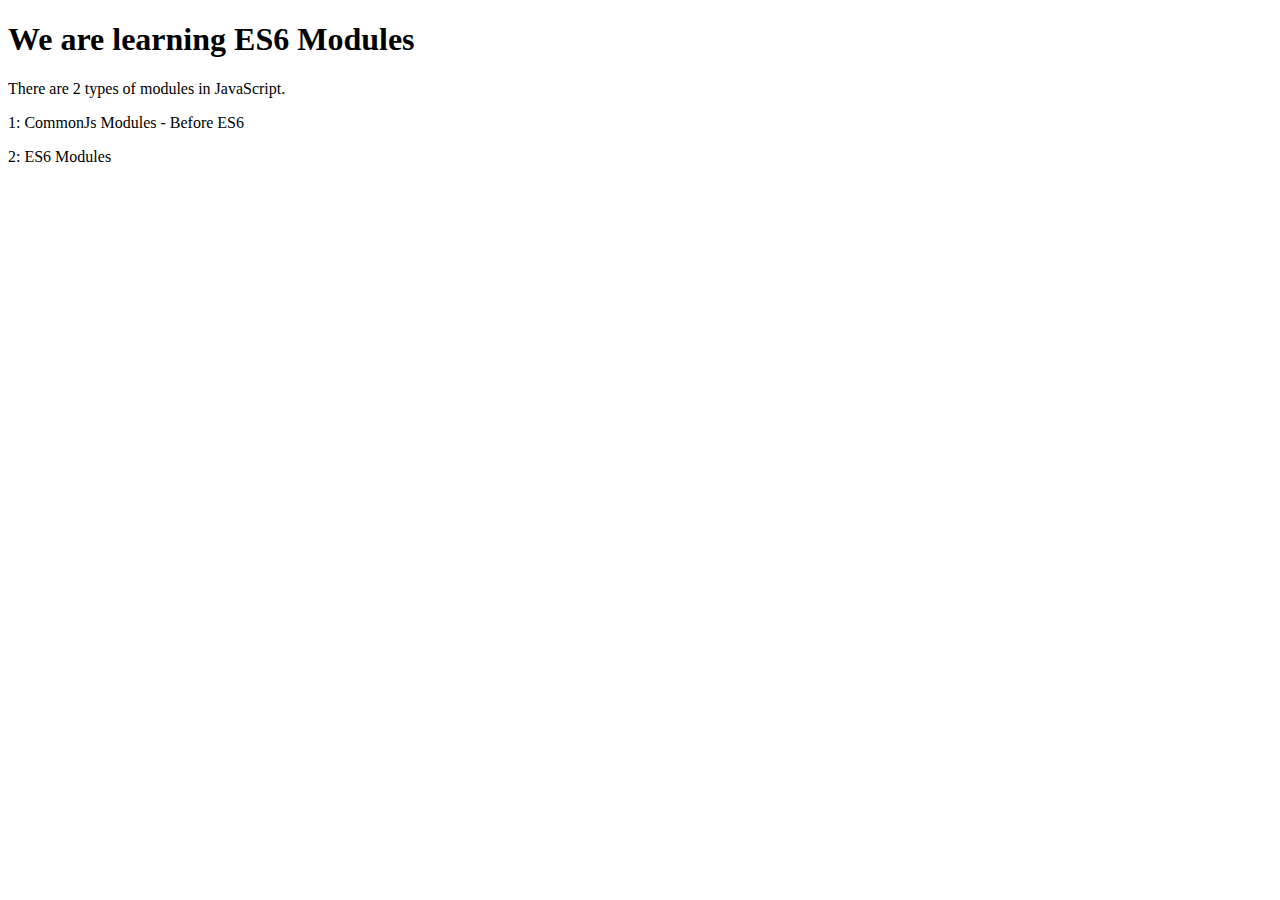
<file: js-modules/index.html>
<!DOCTYPE html>
<html lang="en">
<head>
    <!--Everything not visible on the web page goes into hear tag -->
    <meta charset="UTF-8">
    <meta name="viewport" content="width=device-width, initial-scale=1.0">
    <title>JS Modules</title>
</head>

<body>
    <!--Everything not visible on the web page goes into hear tag -->
    <h1>We are learning ES6 Modules</h1>
    <p>There are 2 types of modules in JavaScript.</p>
    <p>1: CommonJs Modules - Before ES6</p>
    <p>2: ES6 Modules</p>

    <script type= "module" src="test-driver.js"></script>
    
</body>

</html>
</file>
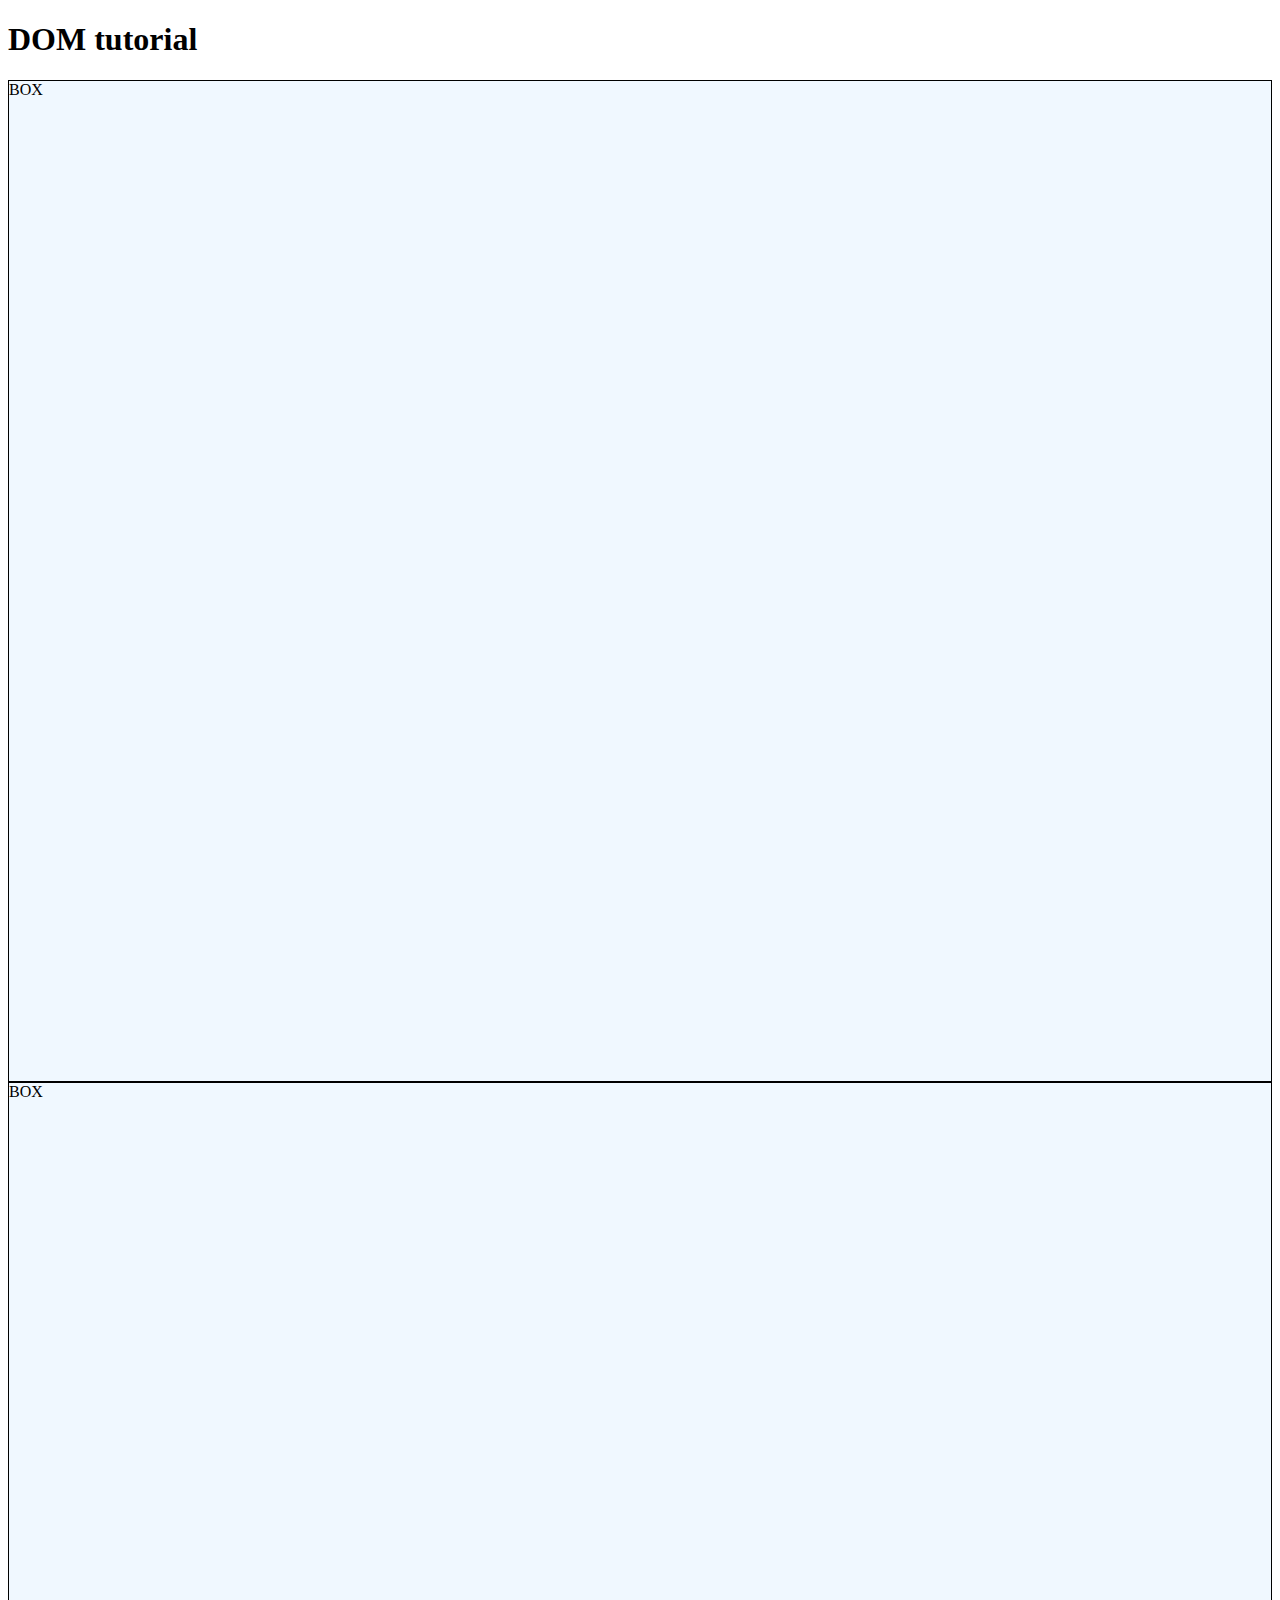
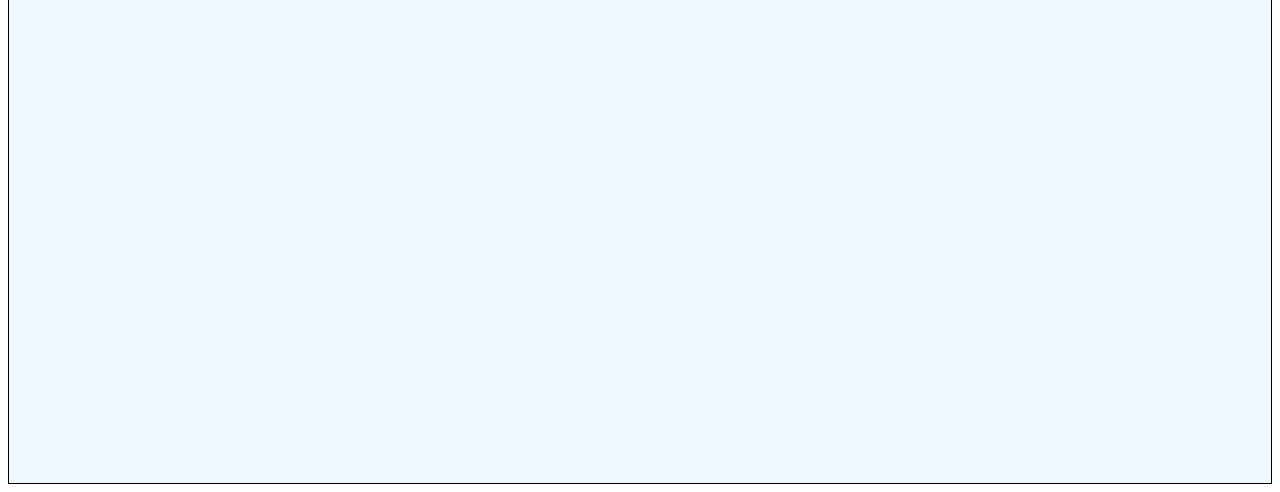
<file: DOM/index1.html>
<!DOCTYPE html>
<html lang="en">
  <head>
    <meta charset="UTF-8" />
    <meta name="viewport" content="width=device-width, initial-scale=1.0" />
    <title>Document</title>
    <style>
      .box {
        background-color: aliceblue;
        border: 1px solid;
        height: 1000px;
      }
    </style>
  </head>
  <body>
    <h1>DOM tutorial</h1>

    <div class="box">BOX</div>
    <div class="box">BOX</div>
    <!-- <script src="script1.js"></script> -->
    <!-- <script src="activity1.js"></script> -->
  </body>
</html>
</file>
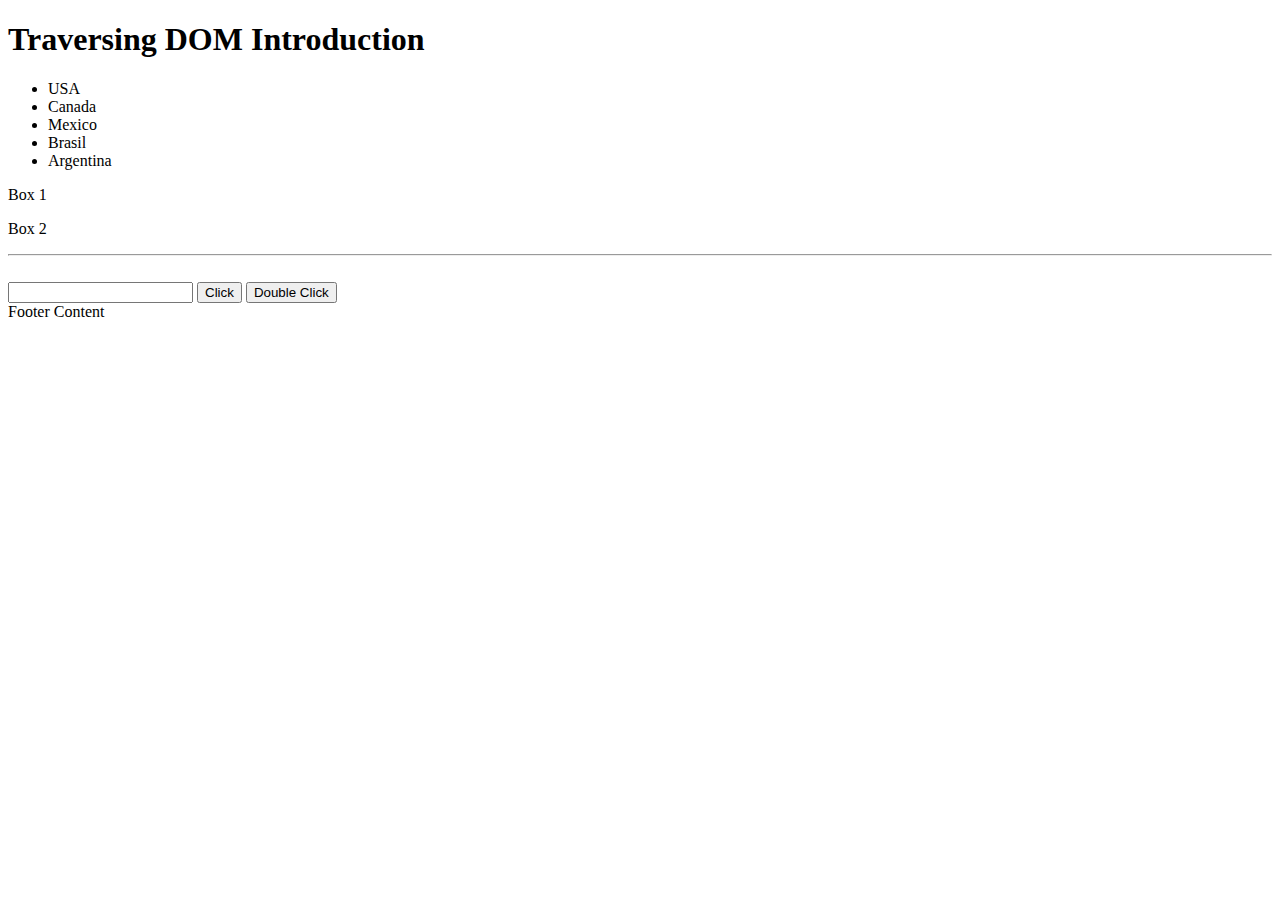
<file: DOM/index3.html>
<!DOCTYPE html>
<html lang="en">
  <head>
    <meta charset="UTF-8" />
    <meta name="viewport" content="width=device-width, initial-scale=1.0" />
    <title>Document</title>
  </head>
  <body>
    <h1>Traversing DOM Introduction</h1>

    <ul id="parent">
      <li>USA</li>
      <li>Canada</li>
      <li>Mexico</li>
      <li>Brasil</li>
      <!-- More countries -->
    </ul>

    <div class="box box2 box3">
      <p>Box 1</p>
      <p>Box 2</p>
    </div>

    <!-- insert element using js start -->

    <!-- insert element using js end -->
    <hr />
    <br />

    <form>
      <input type="text" id="name" />
      <button id="btn-click">Click</button>
      <button id="dblbtn-click">Double Click</button>
    </form>
    
    <script src="script3.js"></script>
  </body>
</html>
</file>
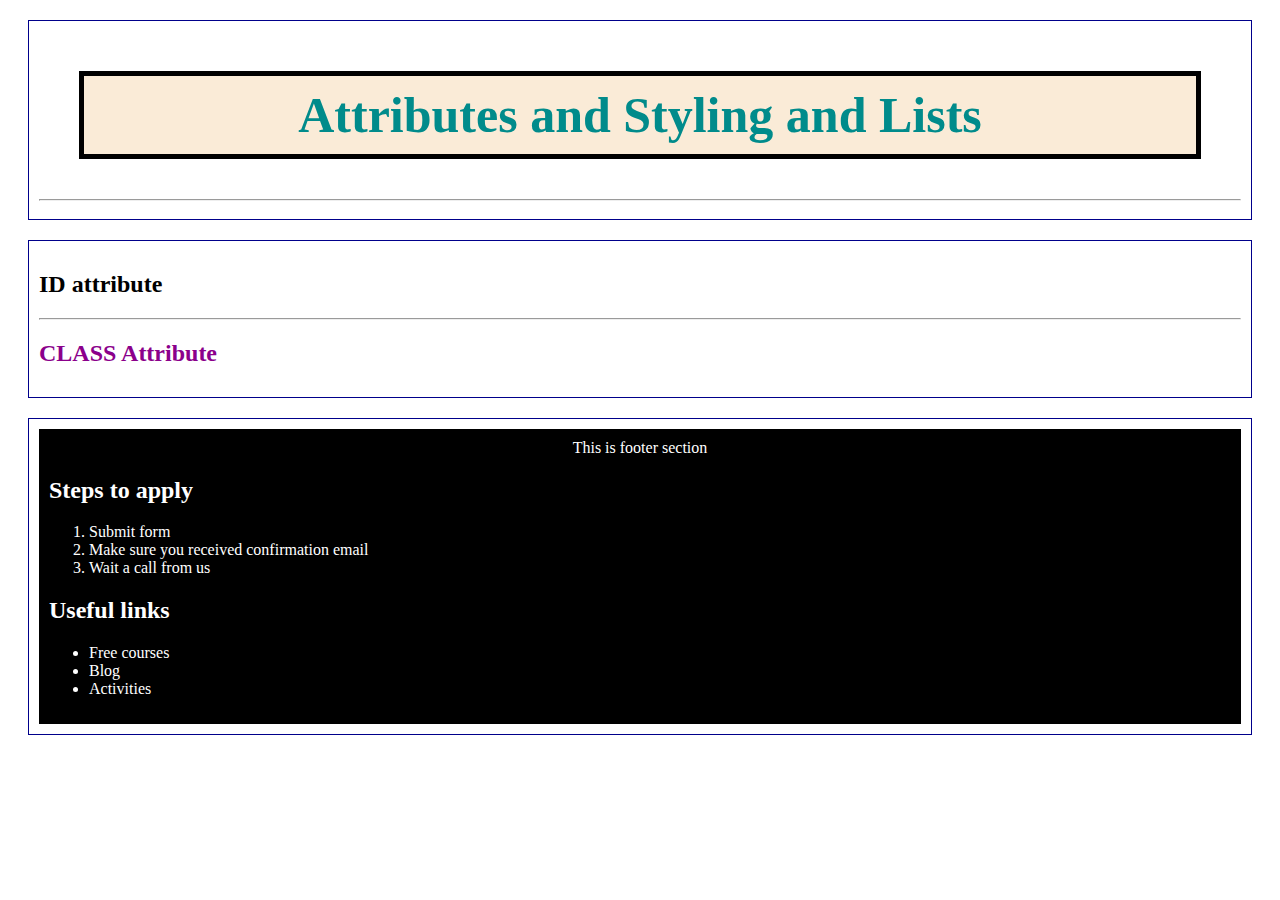
<file: html-css/index2.html>
<!DOCTYPE html>
<html lang="en">
  <head>
    <meta charset="UTF-8" />
    <meta name="viewport" content="width=device-width, initial-scale=1.0" />
    <title>Document</title>
    <style>
      /* All your internal styles */
      #attribute-heading {
        color: lightcoral;
      }
      .section {
        border: 1px solid darkblue;
        margin: 20px;
        padding: 10px;
      }
    </style>
    <!-- Link your external style -->
    <link rel="stylesheet" href="./style2.css" />
  </head>
  <body>
    <!-- Top section start -->
    <div class="section">
      <h1
        style="
          color: darkcyan;
          text-align: center;
          background-color: antiquewhite;
          border: 5px solid black;
          padding: 10px;
          margin: 40px;
          font-size: 50px;
          font-family: cursive;
        "
      >
        Attributes and Styling and Lists
      </h1>
      <hr />
    </div>
    <!-- Top section end -->
    <!-- Content section start -->
    <div class="section">
      <h2>ID attribute</h2>

      <div></div>

      <hr />
      <h2 id="attribute-heading" style="color: darkmagenta">CLASS Attribute</h2>
      <p></p>
    </div>
    <!-- Content section end -->

    <!-- Footer section -->
    <div class="section">
      <footer>
        This is footer section
        <h2>Steps to apply</h2>
        <!-- Ordered lists -->
        <ol>
          <li>Submit form</li>
          <li>Make sure you received confirmation email</li>
          <li>Wait a call from us</li>
        </ol>

        <!-- Unordered lists -->
        <h2>Useful links</h2>
        <ul>
          <li>Free courses</li>
          <li>Blog</li>
          <li>Activities</li>
        </ul>
      </footer>
    </div>
  </body>
</html>
</file>
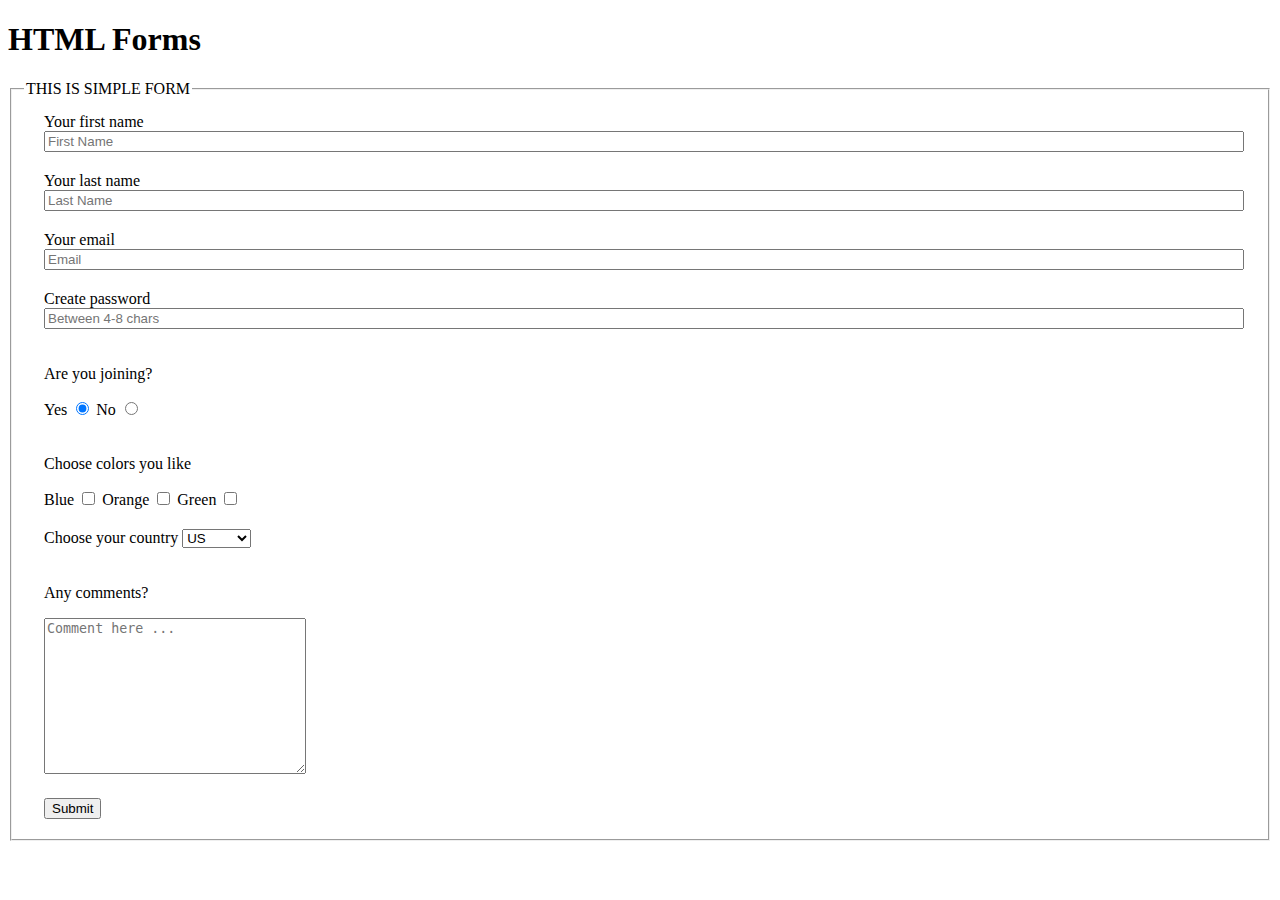
<file: html-css/index3.html>
<!DOCTYPE html>
<html lang="en">
  <head>
    <meta charset="UTF-8" />
    <meta name="viewport" content="width=device-width, initial-scale=1.0" />
    <title>Document</title>
    <style>
      form div {
        padding: 10px;
        margin: 0 10px;
      }
      input[type="text"],
      input[type="email"],
      input[type="password"] {
        width: 100%;
      }
    </style>
  </head>
  <body>
    <h1>HTML Forms</h1>

    <!-- <form action="https://formsubmit.co/youremail@gmail.com" method="POST"> -->
    <form>
      <fieldset>
        <legend>THIS IS SIMPLE FORM</legend>
        <div>
          <label for="fname">Your first name </label>
          <input type="text" placeholder="First Name" id="fname" />
        </div>

        <div>
          <label for="lname">Your last name </label>
          <input type="text" placeholder="Last Name" id="lname" />
        </div>

        <div>
          <label for="email">Your email</label>
          <input type="email" placeholder="Email" id="email" />
        </div>

        <div>
          <label for="password">Create password</label>
          <input
            type="password"
            id="password"
            placeholder="Between 4-8 chars"
            min="0"
            max="9"
            pattern="/^[1-9][0-9][0-9]$|^[1][0-9][0-9][0-9]$/"
          />
        </div>

        <div>
          <p>Are you joining?</p>
          <label>
            Yes
            <input type="radio" name="question" value="yes" checked />
          </label>
          <label>
            No
            <input type="radio" name="question" value="no" />
          </label>
        </div>

        <div>
          <p>Choose colors you like</p>
          <label for="blue">Blue</label>
          <input type="checkbox" id="blue" />
          <label for="orange">Orange</label>
          <input type="checkbox" id="orange" />
          <label for="green">Green</label>
          <input type="checkbox" id="green" />
        </div>

        <div>
          <span>Choose your country</span>
          <select>
            <option value="us">US</option>
            <option value="canada">Canada</option>
            <option value="japan">Japan</option>
          </select>
        </div>

        <div>
          <p>Any comments?</p>
          <textarea
            placeholder="Comment here ..."
            rows="10"
            cols="30"
          ></textarea>
        </div>
        <!-- button -->
        <div>
          <button type="submit">Submit</button>
        </div>
      </fieldset>
    </form>
  </body>
</html>
</file>
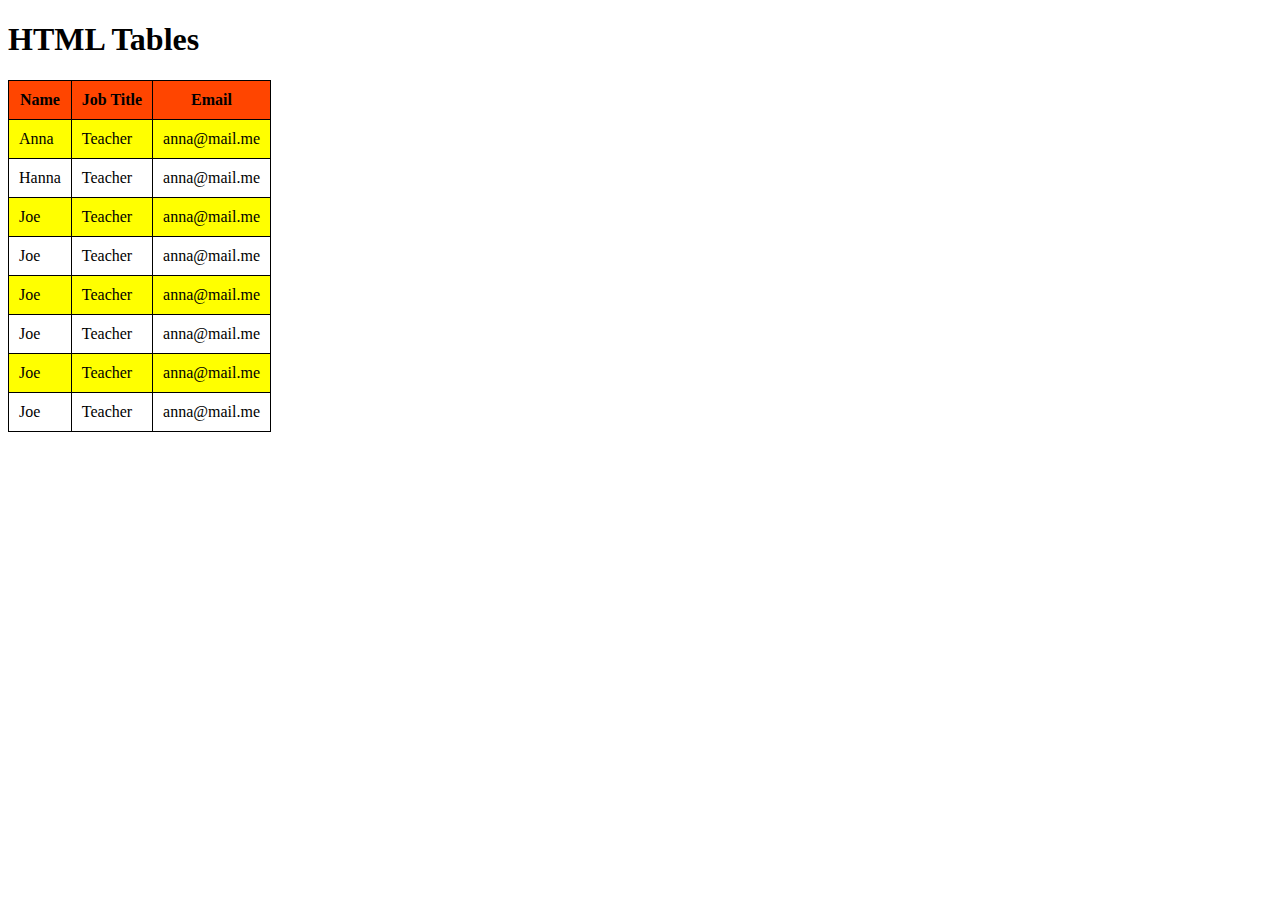
<file: html-css/tables.html>
<!DOCTYPE html>
<html lang="en">
  <head>
    <meta charset="UTF-8" />
    <meta name="viewport" content="width=device-width, initial-scale=1.0" />
    <title>Document</title>
    <style>
      table {
        border: 1px solid#000;
        border-collapse: collapse;
      }
      tr:nth-child(odd) {
        background-color: yellow;
      }
      td {
        border: 1px solid rgb(0, 0, 0);
        padding: 10px;
        /* background-color: yellow; */
      }
      th {
        border: 1px solid#000;
        padding: 10px;
        background-color: orangered;
      }
    </style>
  </head>
  <body>
    <h1>HTML Tables</h1>

    <table>
      <!-- header -->
      <thead>
        <tr>
          <th>Name</th>
          <th>Job Title</th>
          <th>Email</th>
        </tr>
      </thead>
      <!-- body -->
      <tbody>
        <tr>
          <td>Anna</td>
          <td>Teacher</td>
          <td>anna@mail.me</td>
        </tr>
        <tr>
          <td>Hanna</td>
          <td>Teacher</td>
          <td>anna@mail.me</td>
        </tr>
        <tr>
          <td>Joe</td>
          <td>Teacher</td>
          <td>anna@mail.me</td>
        </tr>
        <tr>
          <td>Joe</td>
          <td>Teacher</td>
          <td>anna@mail.me</td>
        </tr>
        <tr>
          <td>Joe</td>
          <td>Teacher</td>
          <td>anna@mail.me</td>
        </tr>
        <tr>
          <td>Joe</td>
          <td>Teacher</td>
          <td>anna@mail.me</td>
        </tr>
        <tr>
          <td>Joe</td>
          <td>Teacher</td>
          <td>anna@mail.me</td>
        </tr>
        <tr>
          <td>Joe</td>
          <td>Teacher</td>
          <td>anna@mail.me</td>
        </tr>
      </tbody>
      <!-- footer -->
      <tfoot>
        <!-- for now empty -->
      </tfoot>
    </table>
  </body>
</html>
</file>
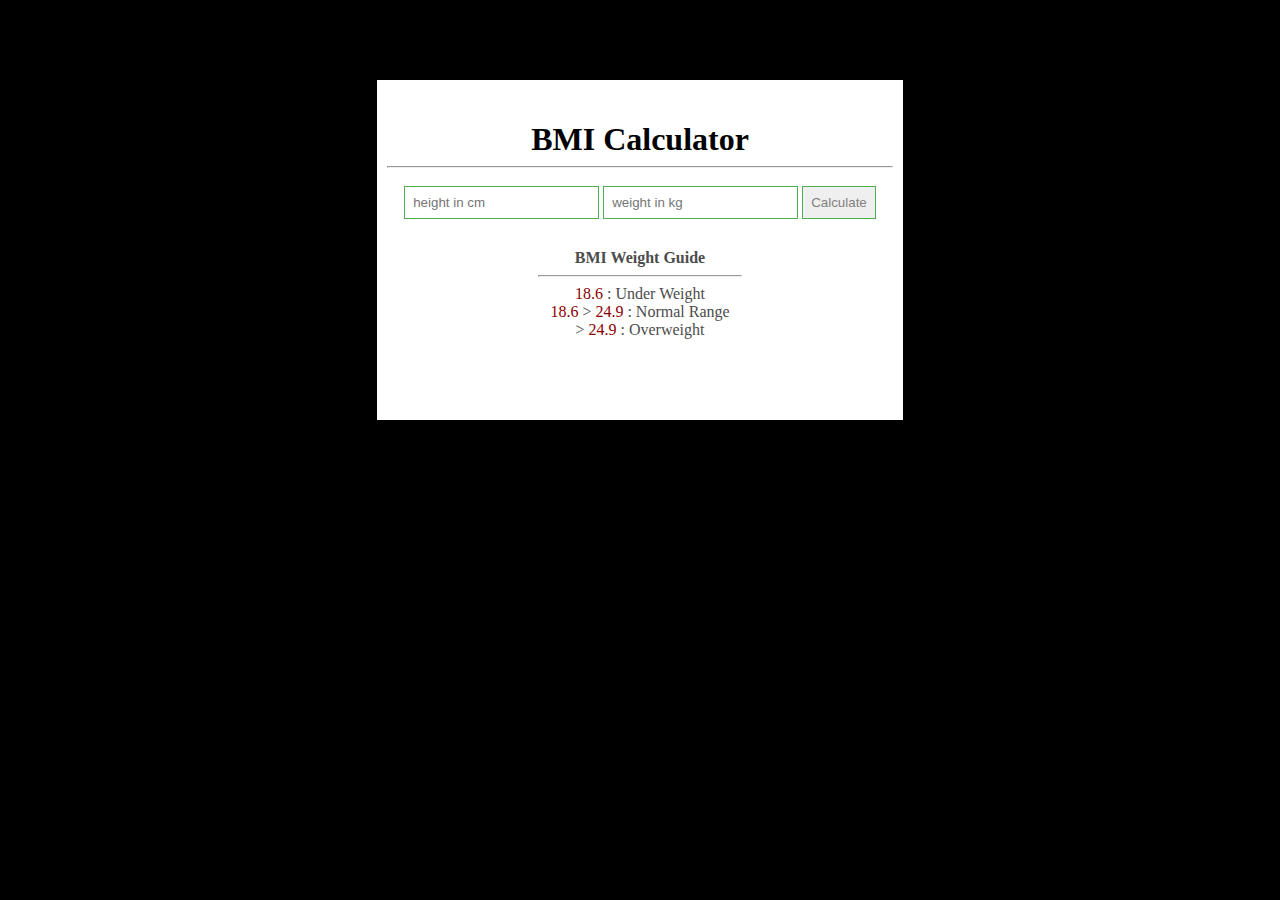
<file: DOM/BMI project/bmi.html>
<!DOCTYPE html>
<html lang="en">
<head>
    <meta charset="UTF-8">
    <meta name="viewport" content="width=device-width, initial-scale=1.0">
    <meta http-equiv="X-UA-Compatible" content="ie=edge">
    <meta author="Ulan Rakymzhanov">
    <link rel="stylesheet" href="bmi.css">
    <title>BMI</title>
</head>
<body>
    <div class="container">
        <h1>BMI Calculator</h1>
        <hr>
        <form>
            <input type="text" id="height" placeholder="height in cm">
            <input type="text" id="weight" placeholder="weight in kg">
            <button>Calculate</button>
            <div id="results">
                <!-- result -->
            </div>
        </form>
        <div id="weight-guide">
            <h4>BMI Weight Guide</h4>
             <hr>
            <p>
                 <span class="value">18.6 </span> : Under Weight  <br>
                <span class="value">18.6</span> >  <span class="value">24.9</span> : Normal Range  <br>
                > <span class="value"> 24.9</span> : Overweight 
            </p>
        </div>
    </div>
</body>
<script src="bmi.js"></script>
</html>
</file>
<file: html-css/style2.css>
/* Store all external css here */

/* .section {} */
/* #attribute-heading {} */

/* tagname */
footer {
    text-align: center;
    background-color: black;
    color: rgb(255, 255, 255);
    padding: 10px;
  }
  
  ul,
  ol,
  footer h2 {
    text-align: left;
  }
</file>
<file: DOM/BMI project/bmi.css>
body {
    text-align: center;
    background: #000;
}
.container {
    width: 40%;
    min-height: 300px;
    background-color: #fff;
    margin: 80px auto;
    padding: 20px 10px;
}
h1 {
    margin-bottom: 0;
}
form {
    padding: 10px 0;
}
input, button {
    padding: 8px;
    border: 1px solid #4caf50;
    outline: none;
}
button {
    color: gray;
    cursor: pointer;
    transition: 0.5s linear;
}
button:hover {
    color: #000;
}

#results{
    font-size: 150%;
    color: #764dbe;
    width: 50%;
    margin: 20px auto;
}
.value {
    color: darkred;
}

#weight-guide h4, p {
    margin: 0;
    padding: 0;
    color: #4c4c4c;
}
#weight-guide hr {
    width: 40%;
}
</file>
